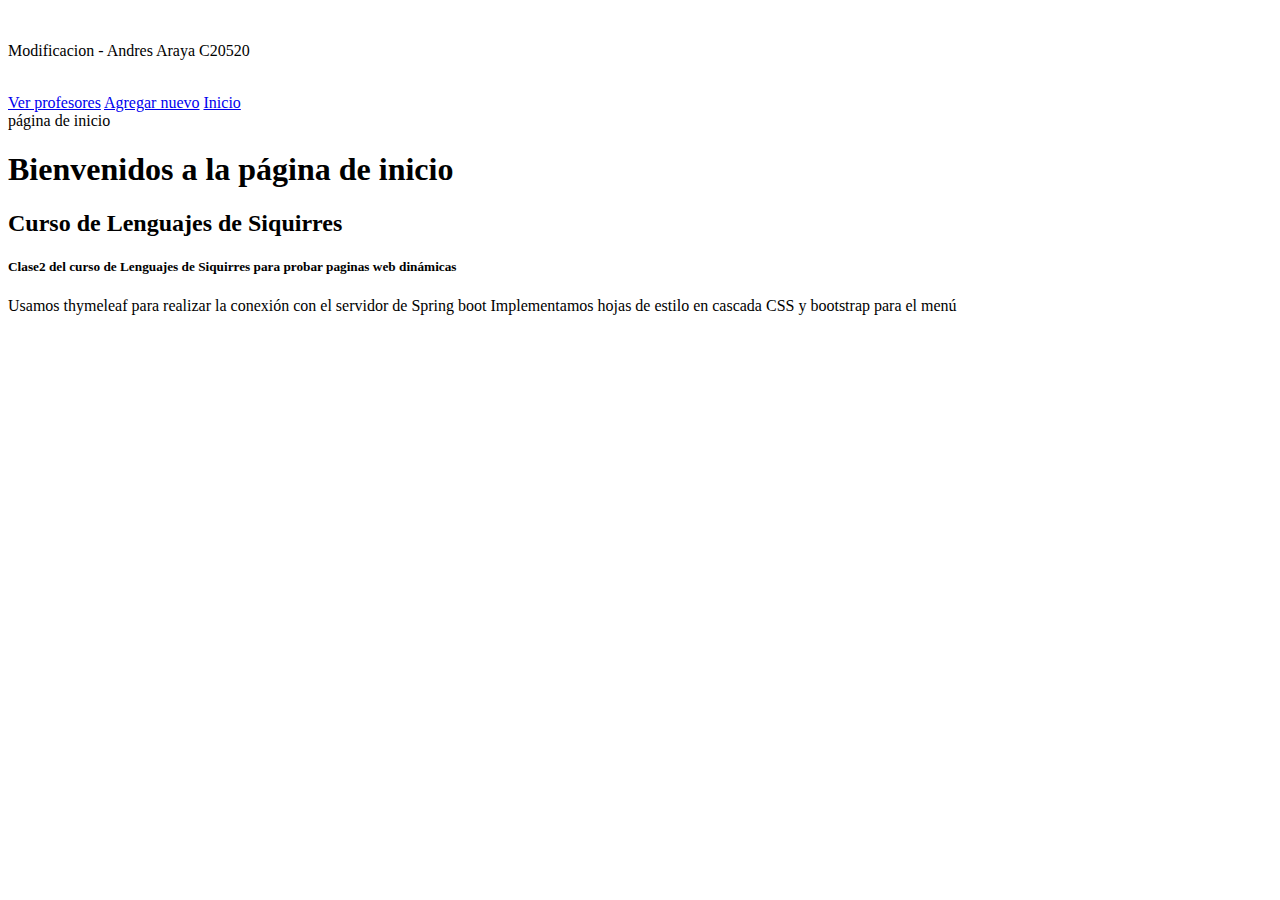
<file: app/src/main/resources/templates/index.html>
<!DOCTYPE html>
<html lang="en">

<head>
    <meta charset="UTF-8">
    <meta name="viewport" content="width=device-width, initial-scale=1.0">
    <title>Document</title>
    <link href="https://cdn.jsdelivr.net/npm/bootstrap@5.0.2/dist/css/bootstrap.min.css" rel="stylesheet"
        integrity="sha384-EVSTQN3/azprG1Anm3QDgpJLIm9Nao0Yz1ztcQTwFspd3yD65VohhpuuCOmLASjC" crossorigin="anonymous">
</head>

<body>
<header>

    <br>
    <p>Modificacion - Andres Araya C20520</p>
    <br>

    <nav class="navbar bg-body-tertiary">
        <form class="container-fluid justify-content-start">
            <a class="btn btn-outline-success me-2" href="/profesores">Ver profesores</a>
            <a class="btn btn-sm btn-outline-secondary" href="/profesores/nuevo">Agregar nuevo</a>
            <a class="btn btn-sm btn-outline-secondary" href="/">Inicio</a>
        </form>
    </nav>
    </header>
    página de inicio
    <h1>Bienvenidos a la página de inicio</h1>
    <h2>Curso de Lenguajes de Siquirres</h2>

    <h5>Clase2 del curso de  Lenguajes  de Siquirres para probar paginas web dinámicas</h5>
    <p>Usamos thymeleaf para realizar la conexión con el servidor de Spring boot
        Implementamos hojas de estilo en cascada CSS y bootstrap para el menú
    </p>
</body>

</html>
</file>
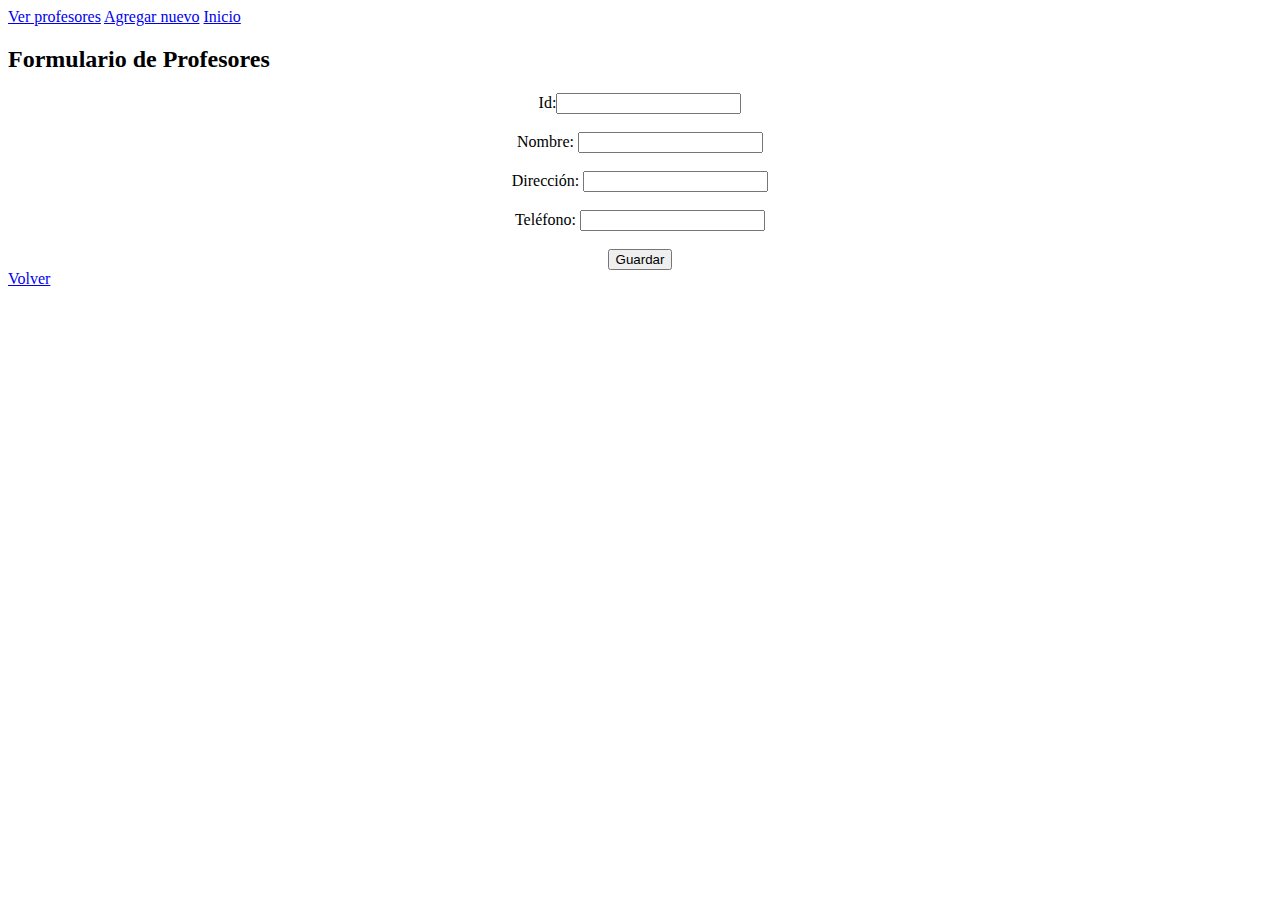
<file: app/src/main/resources/templates/formulario.html>
<!DOCTYPE html>
<html xmlns:th="http://www.thymeleaf.org">
<head>
    <title>Formulario de Profesores</title>
    <link rel="stylesheet" th:href="@{/style.css}">
</head>
<body>
    <header>
        <nav class="navbar bg-body-tertiary">
            <form class="container-fluid justify-content-start">
                <a class="btn btn-outline-success me-2" href="/profesores">Ver profesores</a>
                <a class="btn btn-sm btn-outline-secondary" href="/profesores/nuevo">Agregar nuevo</a>
                <a class="btn btn-sm btn-outline-secondary" href="/">Inicio</a>
            </form>
        </nav>
        </header>
    
    <h2>Formulario de Profesores</h2>
    <form action="/profesores/guardar"  th:object="${profesor}"  method="post" style="text-align:center">
        <label>Id:<input type="text" name="id" th:field="*{id}"required></label><br><br>
        <label>Nombre: <input type="text" name="name" th:field="*{name}" required></label><br><br>
        <label>Dirección: <input type="text" name="address" th:field="*{address}" required></label><br><br>
        <label>Teléfono: <input type="text" name="phone" th:field="*{phone}" required></label><br><br>

        <button type="submit">Guardar</button>
    </form>
    <div>
        <a href="/profesores">Volver</a>
    </div>
</body>
</html>
</file>
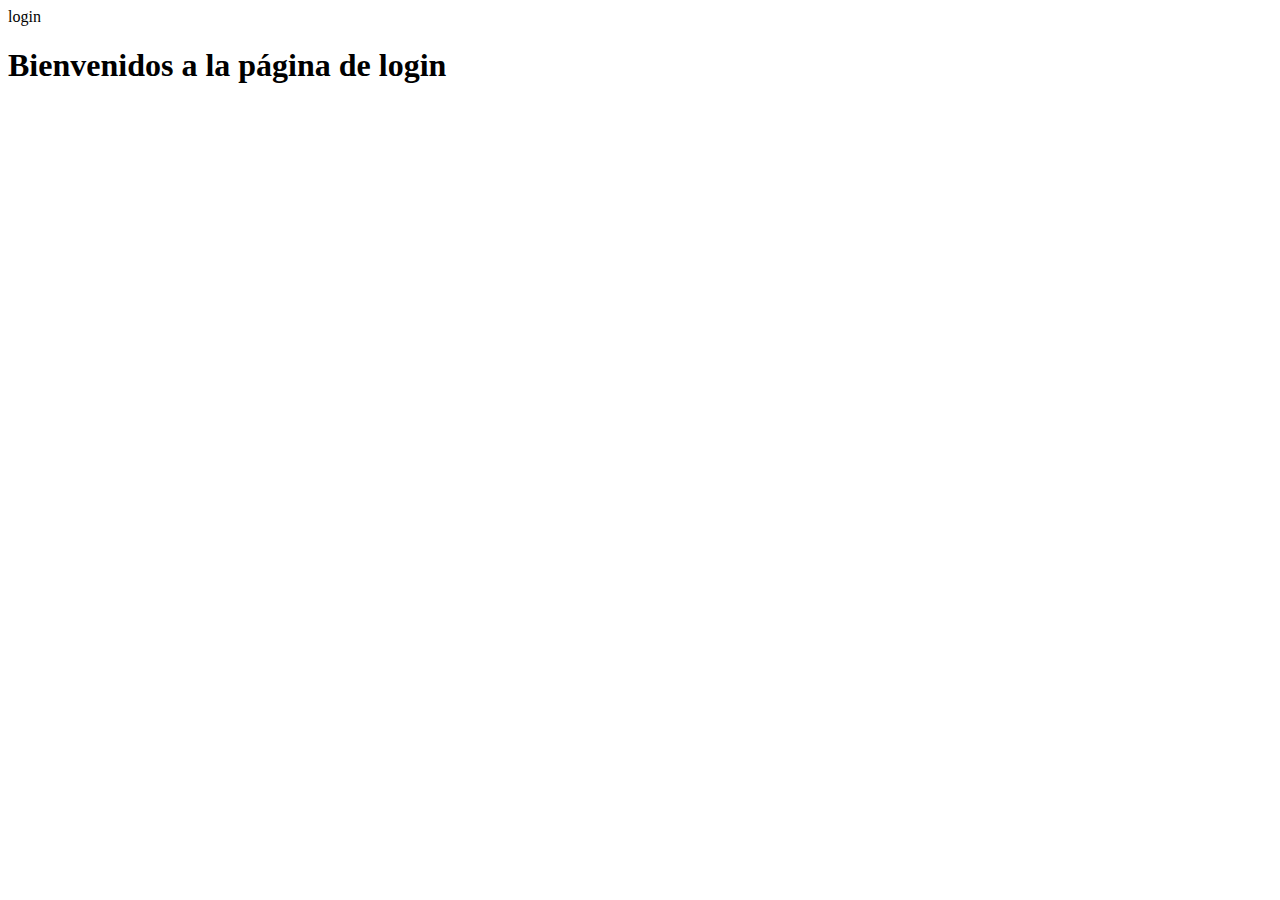
<file: app/src/main/resources/templates/login.html>
<!DOCTYPE html>
<html lang="en">
<head>
    <meta charset="UTF-8">
    <meta name="viewport" content="width=device-width, initial-scale=1.0">
    <title>Document</title>
</head>
<body>
    login
    <h1>Bienvenidos a la página de login</h1>   
</body>
</html>
</file>
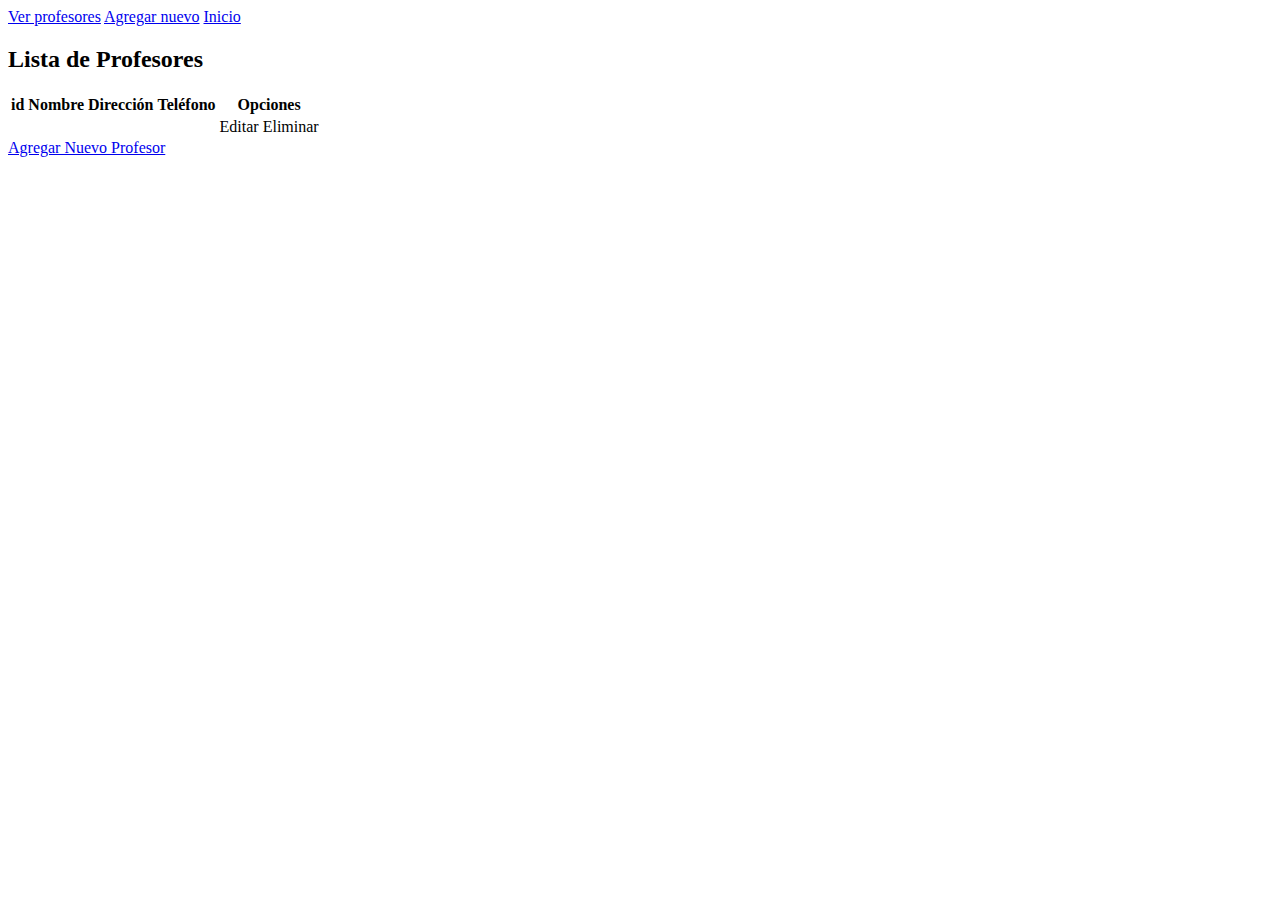
<file: app/src/main/resources/templates/profesores.html>
<!DOCTYPE html>
<html xmlns:th="http://www.thymeleaf.org">
<head>
    <title>Lista de Profesores</title>
    <link rel="stylesheet" th:href="@{/style.css}">
    
</head>
<body>
    <header>
        <nav class="navbar bg-body-tertiary">
            <form class="container-fluid justify-content-start">
                <a class="btn btn-outline-success me-2" href="/profesores">Ver profesores</a>
                <a class="btn btn-sm btn-outline-secondary" href="/profesores/nuevo">Agregar nuevo</a>
                <a class="btn btn-sm btn-outline-secondary" href="/">Inicio</a>
            </form>
        </nav>
        </header>
    

    <h2>Lista de Profesores</h2>
    <table>
        <tr>
            <th>id</th>
            <th>Nombre</th>
            <th>Dirección</th>
            <th>Teléfono</th>
            <th>Opciones</th>
        </tr>
        <tr th:each="profesor : ${profesores}">
            <td th:text="${profesor.id}"></td>
            <td th:text="${profesor.name}"></td>
            <td th:text="${profesor.address}"></td>
            <td th:text="${profesor.phone}"></td>
            <td>
                <a th:href="@{/profesores/editar/{id}(id=${profesor.id})}">Editar</a>
                <a th:href="@{/profesores/eliminar/{id}(id=${profesor.id})}" class="delete">Eliminar</a>
            </td>
        </tr>
    </table>
    <div>
        <a href="/profesores/nuevo">Agregar Nuevo Profesor</a>
    </div>
</body>
</html>
</file>
